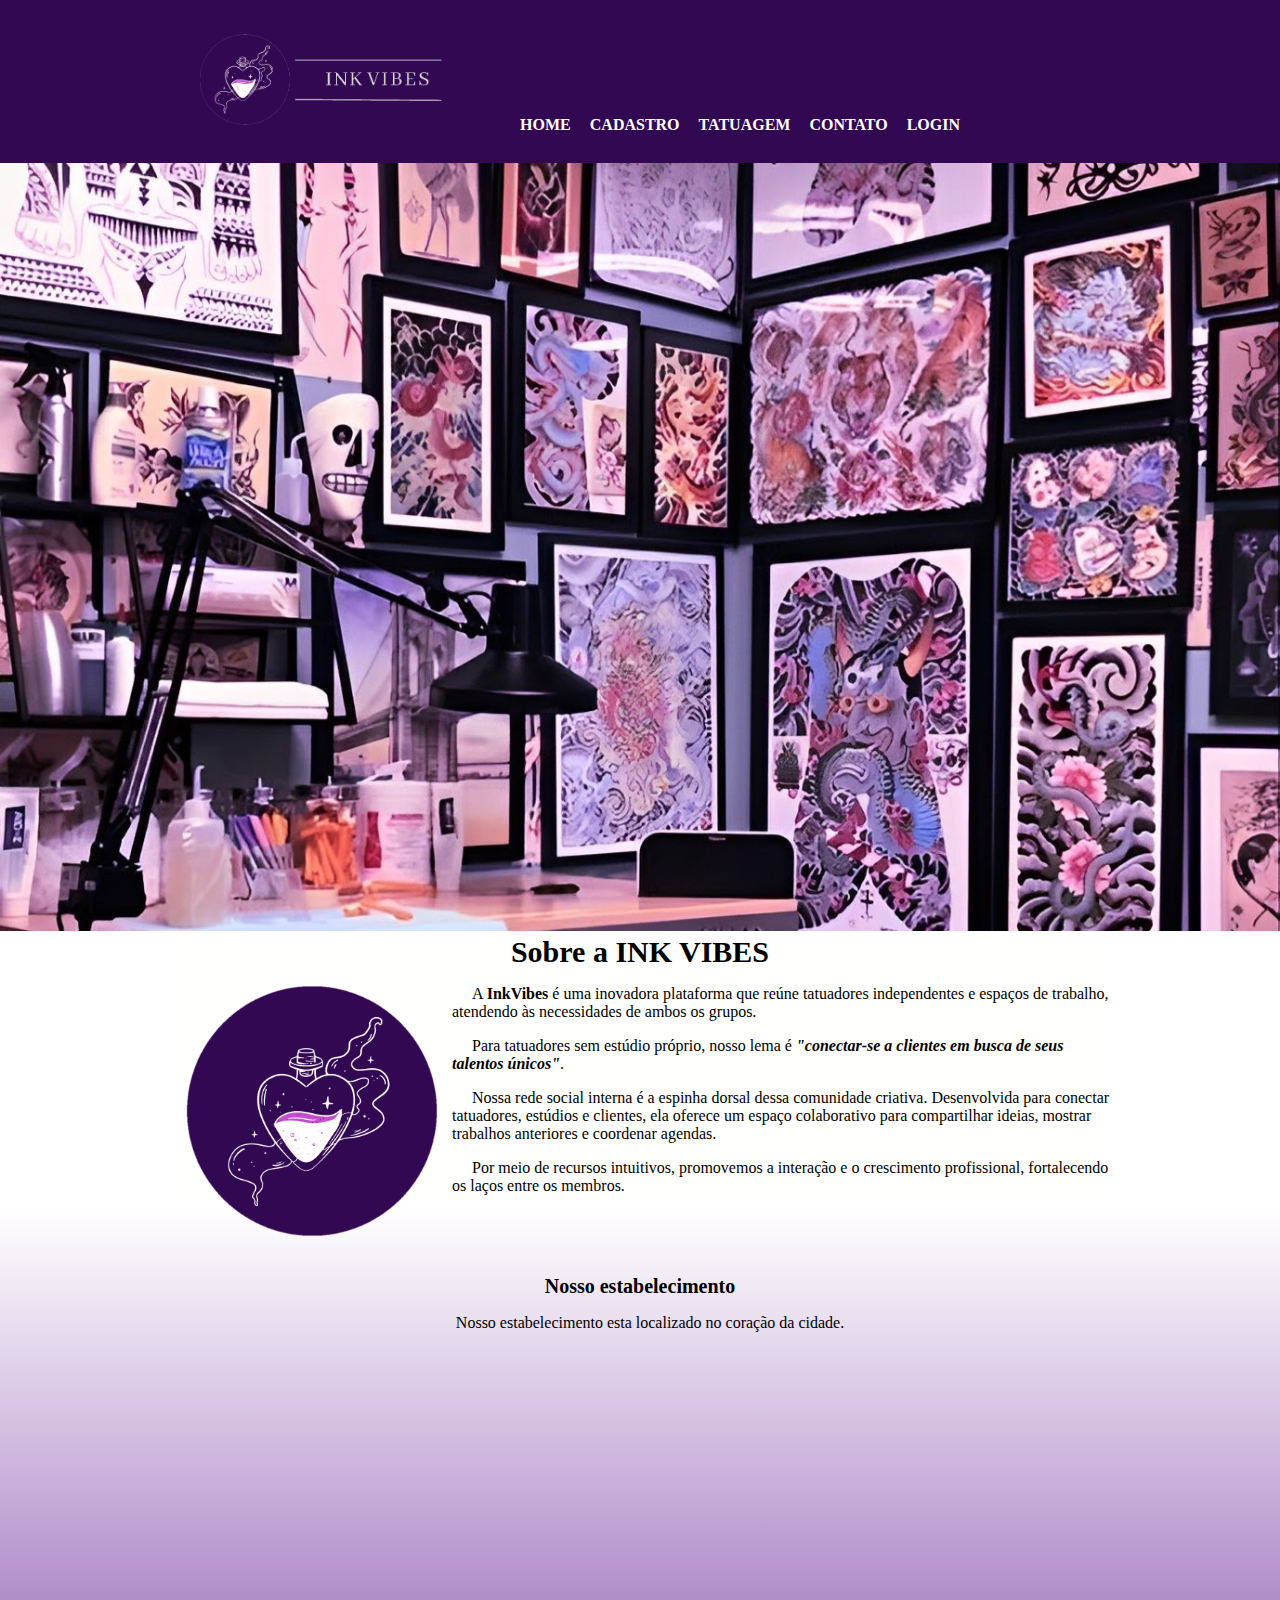
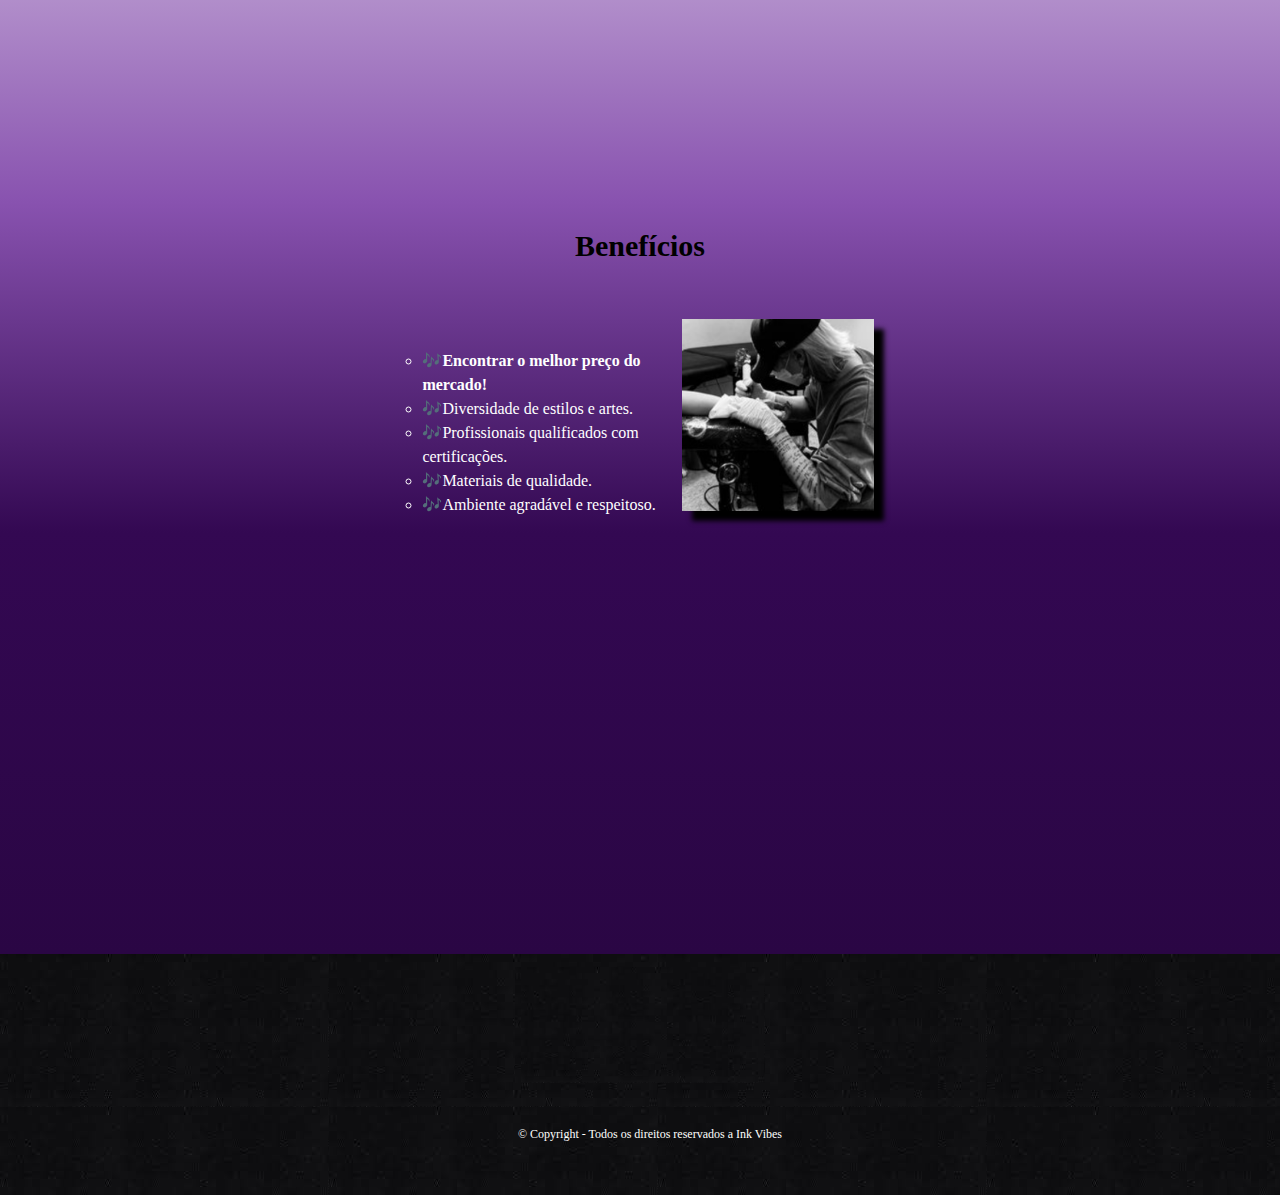
<file: index.html>
<!DOCTYPE html>
<html lang="pt-br">
    <head>
        <meta charset="UTF-8">
        <link href="estilo.css" rel="stylesheet">
        <link href="assets/imagens/Logo.ico.ico" rel="shortcut icon">
        <title>Home - Ink Vibes</title>
    </head>
    <body>
        <!--Header-->
        <header>
            <div class="logo_caixa">
                <img src="assets/imagens/Logo3.png" title="Ink Vibes" class="logo" width="300">
                <nav>
                    <ul>
                        <li><a href="index.html" target="_blank">Home</a></li>
                        <li><a href="cadastro.html">Cadastro</a></li>
                        <li><a href="tatuagem.html">Tatuagem</a></li>
                        <li><a href="contato.html">Contato</a></li>
                        <li><a href="login.html">Login</a></li>
                    </ul>
                </nav>
            </div>
        </header>
        <!--Banner da empresa-->
             <img src="assets/imagens/banner.jfif" class="banner"/>
        <!--Conteúdo da empresa-->
        <!--Main - Conteúdo do corpo da página-->
        <main>
            <!--Conteúdo da empresa-->
            <section class="area_texto">
                <h1 class="titulo_inkvibes"> Sobre a INK VIBES</h1>
                <img class="logo_texto" src="assets/imagens/icon.png" alt="Tatto" />
                <p>A <strong>InkVibes</strong> é uma inovadora plataforma que reúne tatuadores independentes e espaços de trabalho, atendendo às necessidades de ambos os grupos.</p>
                <p>Para tatuadores sem estúdio próprio, nosso lema é <strong><i>"conectar-se a clientes em busca de seus talentos únicos"</i></strong>.</p>
                <P>Nossa rede social interna é a espinha dorsal dessa comunidade criativa. Desenvolvida para conectar tatuadores, estúdios e clientes, ela oferece um espaço colaborativo para compartilhar ideias, mostrar trabalhos anteriores e coordenar agendas.</P>
                <P>Por meio de recursos intuitivos, promovemos a interação e o crescimento profissional, fortalecendo os laços entre os membros.</P>
            </section>
            <!-- Nosso estabelecimento (Mapa)-->
            <section class="mapa">
                <h1 id="titulo_mapa">Nosso estabelecimento</h1>
                <p>Nosso estabelecimento esta localizado no coração da cidade.</p>
                
            <iframe src="https://www.google.com/maps/embed?pb=!1m18!1m12!1m3!1d3654.8841334471563!2d-46.56090615931963!3d-23.6443201647356!2m3!1f0!2f0!3f0!3m2!1i1024!2i768!4f13.1!3m3!1m2!1s0x94ce5cec46ebe475%3A0x8d2c14858d37a05e!2sEscola%20Senai%20Armando%20de%20Arruda%20Pereira!5e0!3m2!1spt-BR!2sbr!4v1693521540060!5m2!1spt-BR!2sbr" 
            width="700" height="400" style="border:0;" allowfullscreen="" loading="lazy" referrerpolicy="no-referrer-when-downgrade"></iframe>
            </section>
            <!--Benefícios-->
            <section class="beneficios">
                <h1 id="titulo_beneficios">Benefícios</h1>
                <div class="cont-beneficios">
                    <ul class="lista-beneficios">
                        <li class="itens"><strong>Encontrar o melhor preço do mercado!</strong></li>
                        <li class="itens">Diversidade de estilos e artes.</li>
                        <li class="itens">Profissionais qualificados com certificações.</li>
                        <li class="itens">Materiais de qualidade.</li>
                        <li class="itens">Ambiente agradável e respeitoso.</li>
                    </ul>
                    <img src="assets/imagens/beneficios.png" class="img_beneficios">
                </div>
            </section>
            <div class="video">
                <iframe width="560" height="315" src="https://www.youtube.com/embed/290JZvRBivs?si=y76NWsUcnyypoyk4" title="YouTube video player" frameborder="0" allow="accelerometer; autoplay; clipboard-write; encrypted-media; gyroscope; picture-in-picture; web-share" allowfullscreen></iframe>
            </div>
        </main>
    </body>
    <footer><img src="assets/imagens//footer.jpg" alt="InkVibes" class="logo_footer">
        <p class="copyright"> &copy; Copyright - Todos os direitos reservados a Ink Vibes</p>
    </footer>
</html>
</file>
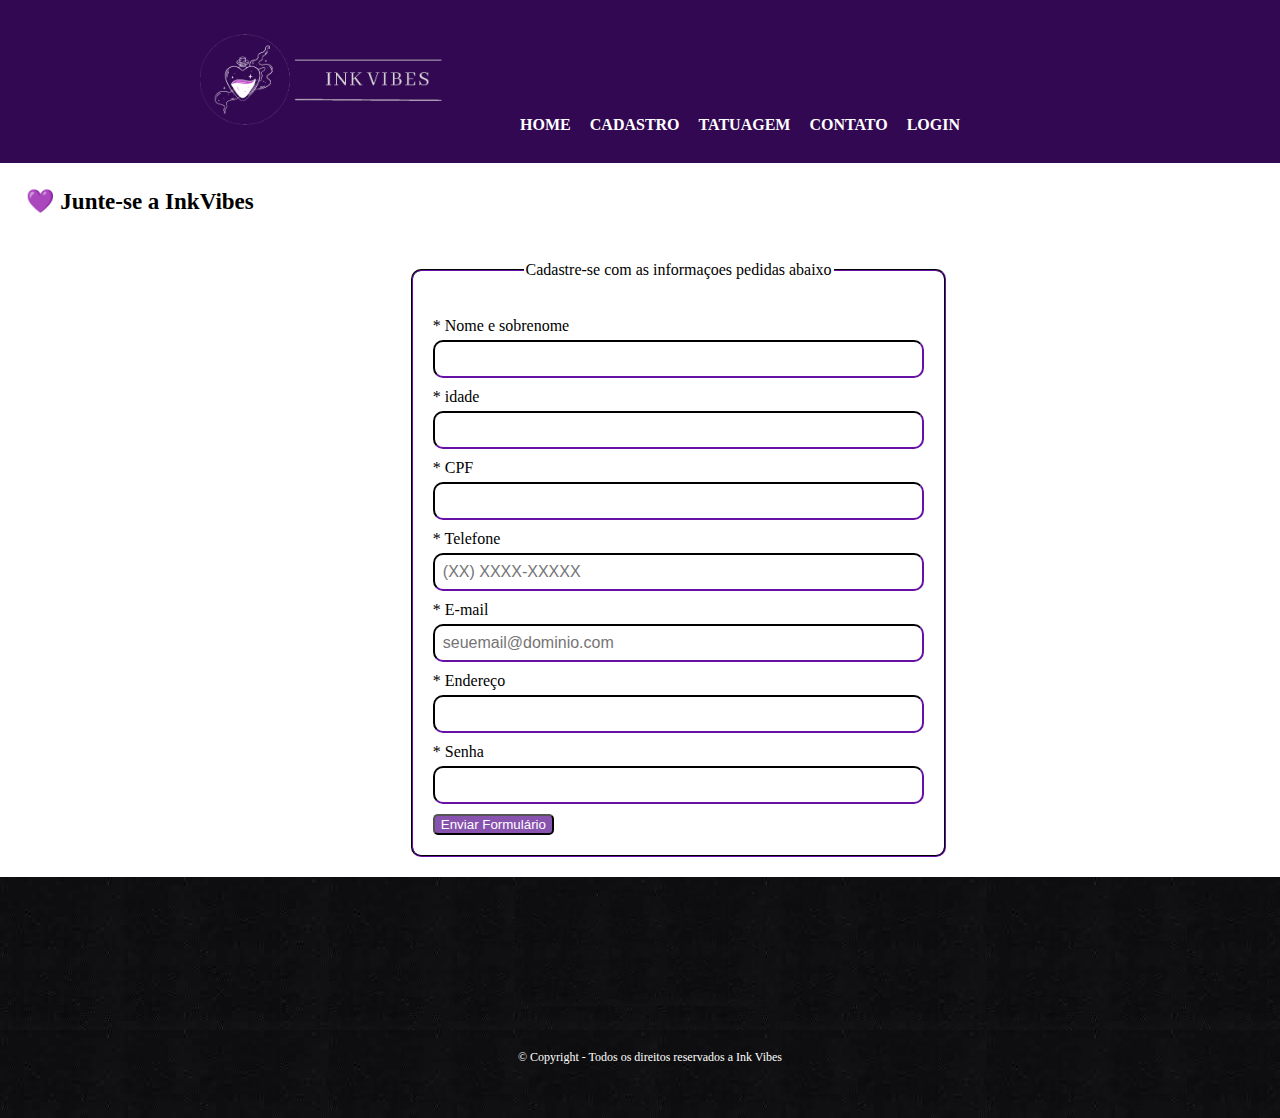
<file: cadastro.html>
<!DOCTYPE html>
<html>
<head>
    <link href="estilo.css" rel="stylesheet">
    <link href="assets/imagens/Logo.ico.ico" rel="shortcut icon">
    <title>Cadastre-se - Ink Vibes</title>
</head>
<body>
<header>
    <div class="logo_caixa">
        <img src="assets/imagens/Logo3.png" title="Ink Vibes" class="logo"/>
        <nav>
            <ul>
                <li><a href="index.html" target="_blank">Home</a></li>
                        <li><a href="cadastro.html">Cadastro</a></li>
                        <li><a href="tatuagem.html">Tatuagem</a></li>
                        <li><a href="contato.html">Contato</a></li>
                        <li><a href="login.html">Login</a></li>
            </ul>
        </nav>
    </div> 
</header>
<main>
    <section>
        <h1 class="cadastro">💜 Junte-se a InkVibes</h1>
    </section>
    <section class="estilo_dados">
        <form name= "frmCadastro" action="respostaForm" method="post">
        <fieldset>
            <legend> Cadastre-se com as informaçoes pedidas abaixo </legend>
        
            <br>

        <label for="nomesobrenome">* Nome e sobrenome</label>
        <input type="text" id="nomesobrenome" name="" class="recebe_dados" required>

        <label for="idade">* idade</label>
        <input type="text" id="idade" name="" class="recebe_dados" required>
        
        <label for="cpf">* CPF</label>
        <input type="text" id="cpf" name="" class="recebe_dados" required>

        <label for="telefone">* Telefone</label>
        <input type="tel" id="telefone" name="" class="recebe_dados"  placeholder="(XX) XXXX-XXXXX" required>

        <label for="email">* E-mail</label>
        <input type="email" id="email" name="" class="recebe_dados" required placeholder="seuemail@dominio.com">

        <label for="endereco">* Endereço</label>
        <input type="text" id="endereco" name="" class="recebe_dados">

        <label for="senha">* Senha</label>
        <input type="password" id="senha" name="" class="recebe_dados">
        
        <input type="submit" value="Enviar Formulário" class="salvar">
        
         </fieldset>
        </form>
    </section>
</main>
<footer><img src="assets/imagens//footer.jpg" alt="InkVibes" class="logo_footer">
    <p class="copyright"> &copy; Copyright - Todos os direitos reservados a Ink Vibes</p>
</footer>
</body>
</html>
</file>
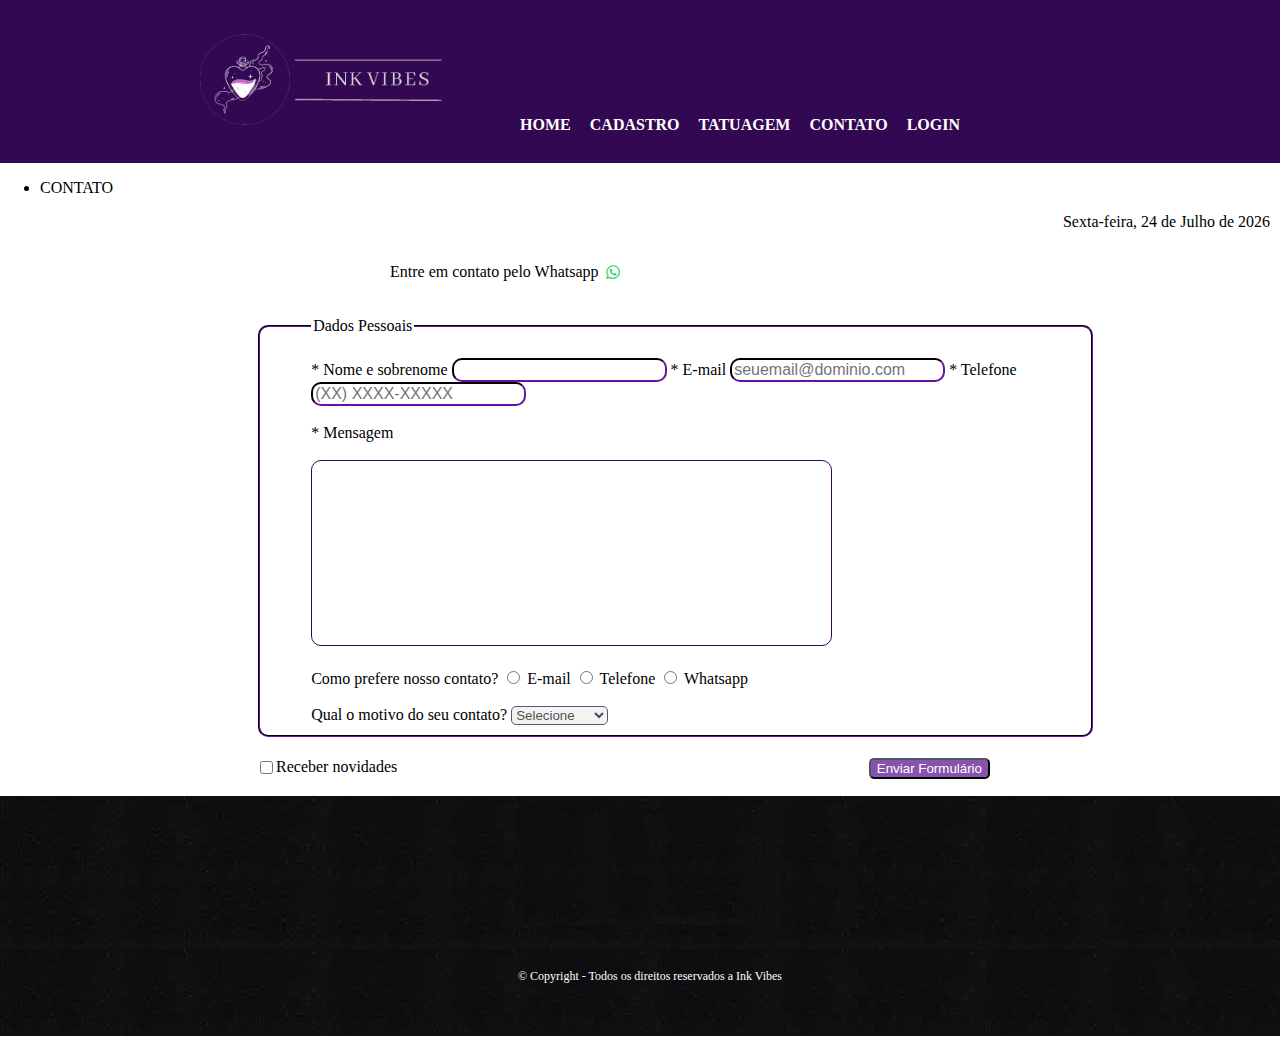
<file: contato.html>
<!DOCTYPE html>
<html>
<head>
    <link href="estilo.css" rel="stylesheet">
    <link href="assets/imagens/Logo.ico.ico" rel="shortcut icon">
    <title>Contato - Ink Vibes</title>
    <link rel="stylesheet" href="https://maxcdn.bootstrapcdn.com/font-awesome/4.5.0/css/font-awesome.min.css">
    <script>
        alert("Utilize esse formulário para se comunicar conosco!");

        dia = new Array ("Domingo","Segunda-feira", "Terça-feira", "Quarta-feira", "Quinta-feira", "Sexta-feira", "Sábado")
        mes = new Array ("Janeiro","Fevereiro", "Março", "Abril", "Maio", "Junho", "Julho", "Agosto", "Setembro", "Outubro", "Novembro", "Dezembro")
        data = new Date
    </script>
</head>
<body>
<header>
    <div class="logo_caixa">
        <img src="assets/imagens/Logo3.png" title="Ink Vibes" class="logo"/>
        <nav>
            <ul>
                <li><a href="index.html" target="_blank">Home</a></li>
                <li><a href="cadastro.html">Cadastro</a></li>
                <li><a href="tatuagem.html">Tatuagem</a></li>
                <li><a href="contato.html">Contato</a></li>
                <li><a href="login.html">Login</a></li>
</ul>
        </nav>
    </div> 
</header>
<main>
    <ul class="contato-titulo">
        <li class="contato-item">CONTATO</li>
    </ul>
    <p style="text-align: right; margin-right: 10px;">
        <script type="text/javascript">
            document.write (dia[data.getDay()] + ", " + data.getDate() + " de " + mes[data.getMonth()] + " de " + data.getFullYear())
        </script>   
    </p>

    <div class="contato_paragrafo">
        <p>Entre em contato pelo Whatsapp</p>
        <a href="https://api.whatsapp.com/send?phone=11953598510" target="_blank">
            <i class="fa fa-whatsapp"></i> 
        </a>
    </div>

    <form name="frmContato" method="get" action="mailto:teste@gmail.com" target="_blank">

    <fieldset>
        <legend>Dados Pessoais</legend>

        <br>
        
        <label for="nomesobrenome">* Nome e sobrenome</label>
        <input type="text" id="nomesobrenome" name="" class="input-padrao" required>

        <label for="email">* E-mail</label>
        <input type="email" id="email" name="" class="input-padrao" required placeholder="seuemail@dominio.com">

        <label for="telefone">* Telefone</label>
        <input type="tel" id="telefone" name="" class="input-padrao"  placeholder="(XX) XXXX-XXXXX" required>
        <br><br>
        <label for="mensagem">* Mensagem</label>
        <br><br>
        <textarea cols="50" rows="10" id="mensagem" class="input-padrao" style="resize: none;"></textarea>

        <br>
        <br>

        <label for="contato">Como prefere nosso contato?
            <input type="radio" value="radio-mail" name="Contato"> E-mail
            <input type="radio" value="radio-telefone" name="Contato"> Telefone
            <input type="radio" value="radio-whatsapp" name="Contato"> Whatsapp
        </label>

        <br><br>
        <label for="horario">Qual o motivo do seu contato?
            <select class="option">
            <option>Selecione</option>
            <option>Dúvida</option>
            <option>Sugestão</option>
            <option>Elogio</option>
            <option>Reclamação</option>
        </select>
        </label>
    </fieldset>

    <label><input type="checkbox" class="chk" > Receber novidades</label>

    <input type="submit" value="Enviar Formulário" class="enviar">
</form>
</main>
<footer><img src="assets/imagens//footer.jpg" alt="InkVibes" class="logo_footer">
    <p class="copyright"> &copy; Copyright - Todos os direitos reservados a Ink Vibes</p>
</footer>
</body>
</html>
</file>
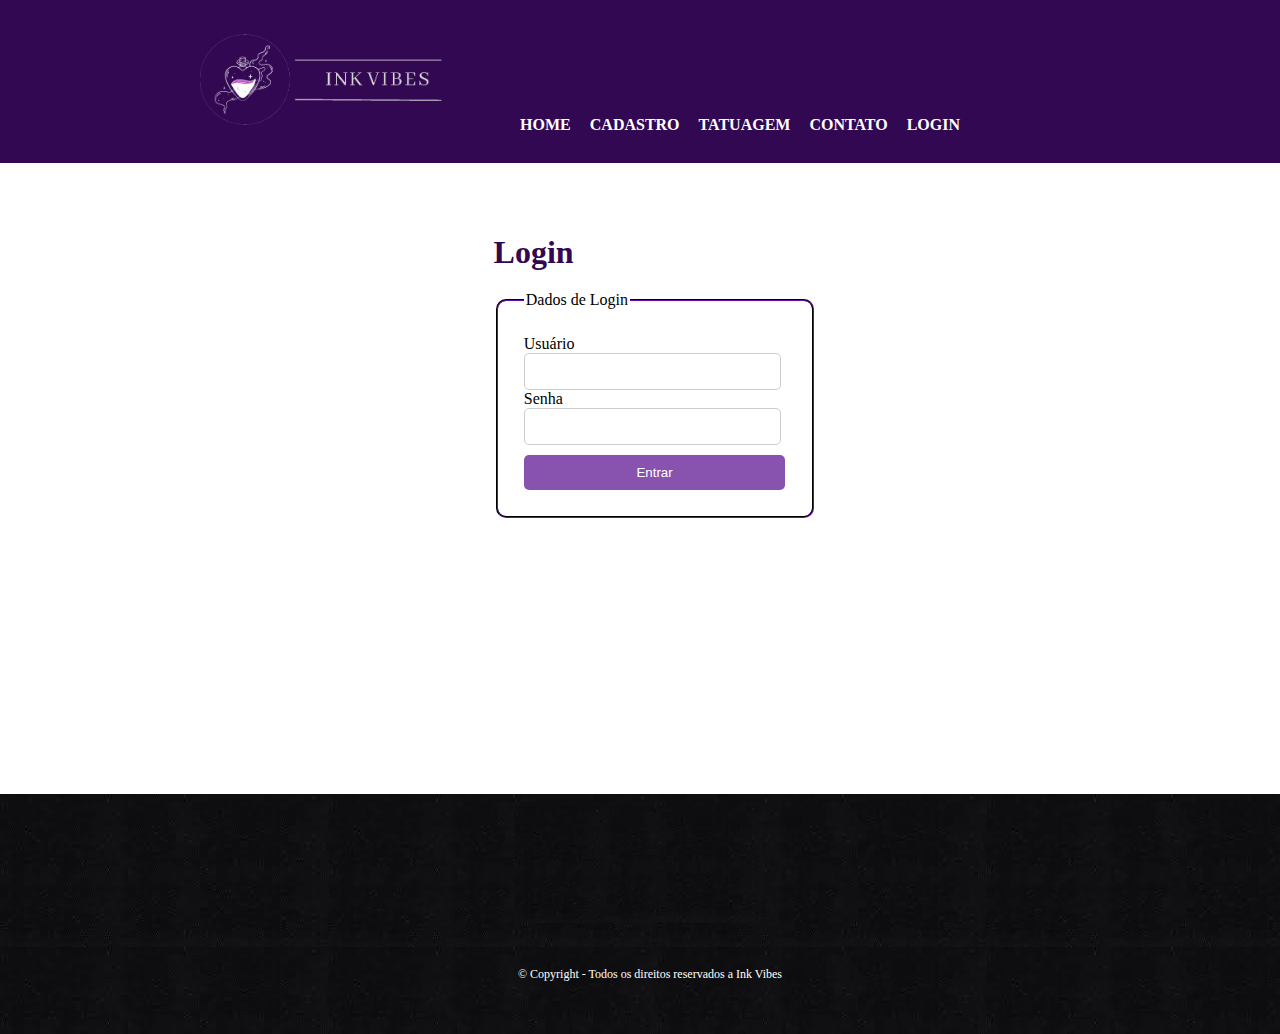
<file: login.html>
<!DOCTYPE html>
<html lang="pt-br">
<head>
    <meta charset="UTF-8">
    <link href="estilo.css" rel="stylesheet">
    <link href="assets/imagens/Logo.ico.ico" rel="shortcut icon">
    <title>Login - Ink Vibes</title>
</head>
<body>
    <header>
        <!-- Seu logotipo e menu podem ser adicionados aqui -->
        <!-- Exemplo simples -->
        <div class="logo_caixa">
            <img src="assets/imagens/Logo3.png" title="Ink Vibes" class="logo" width="300">
            <nav>
                <ul>
                    <li><a href="index.html" target="_blank">Home</a></li>
                    <li><a href="cadastro.html">Cadastro</a></li>
                    <li><a href="tatuagem.html">Tatuagem</a></li>
                    <li><a href="contato.html">Contato</a></li>
                    <li><a href="login.html">Login</a></li>
            </ul>
            </nav>
        </div>
    </header>

    <main class="login">
        <form class="login-form">
            <h1>Login</h1>
            <fieldset class="login_field">
                <legend>Dados de Login</legend>
            <div class="form-group">
                <label for="username">Usuário</label>
                <input type="text" id="username" name="username" class="input-field" required>
            </div>
            <div class="form-group">
                <label for="password">Senha</label>
                <input type="password" id="password" name="password" class="input-field" required>
            </div>
            <div class="form-group">
                <button type="submit" class="login-btn">Entrar</button>
            </div>
        </fieldset>
        </form>
    </main>

    <footer><img src="assets/imagens//footer.jpg" alt="InkVibes" class="logo_footer">
        <p class="copyright"> &copy; Copyright - Todos os direitos reservados a Ink Vibes</p>
    </footer>
</body>
</html>
</file>
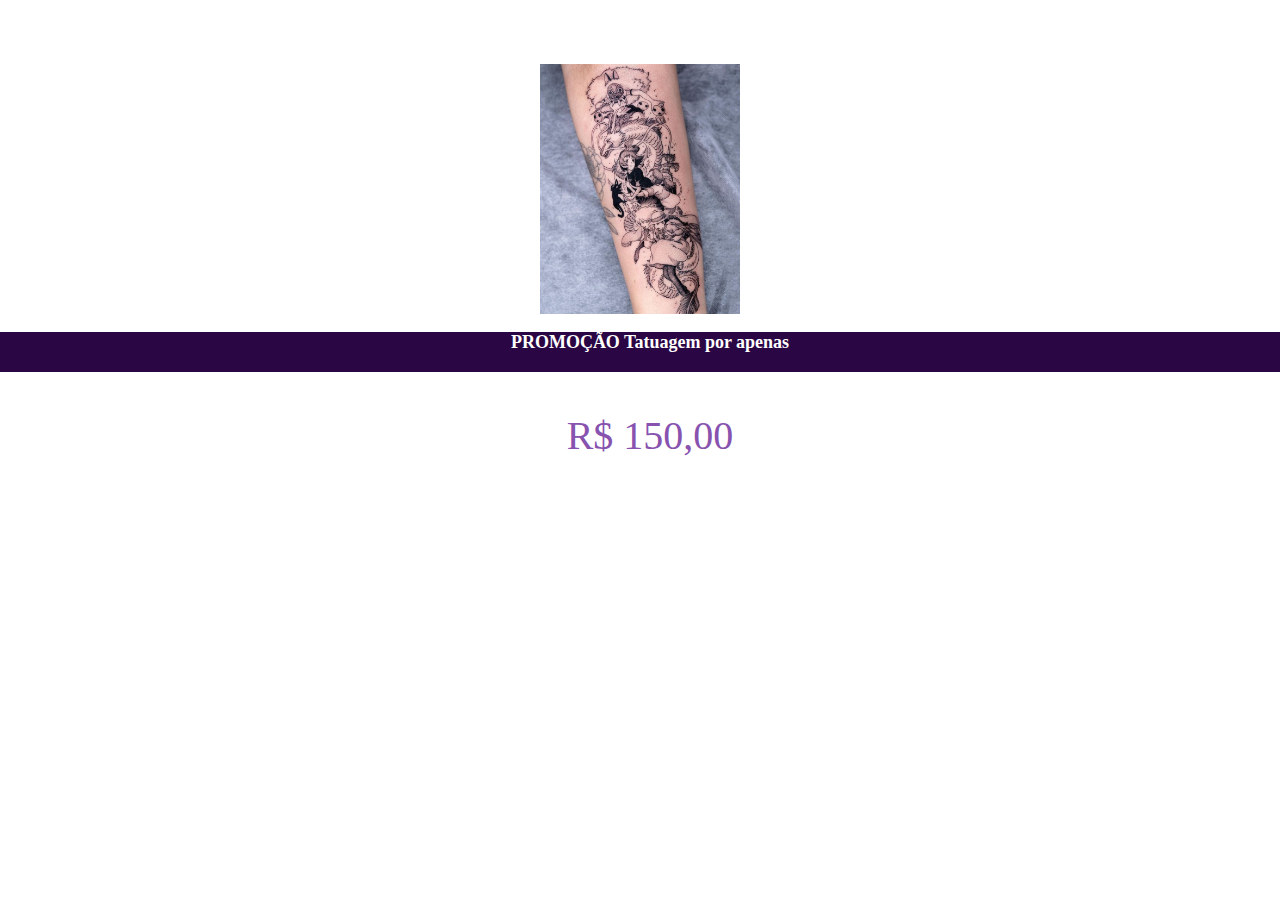
<file: promocao.html>
<html>
    <head>
        <link href="estilo.css" rel="stylesheet">
        <title>OFERTA RELAMPAGO</title>
        <script>
            function pisca(){
                var f = document.getElementById('preco_promocao');
                setInterval(function(){
                    f.style.visibility = (f.style.visibility == 'hidden' ? '' : 'hidden');
                }, 150);
            }
        </script>
    </head>
    <body onload="pisca();">
        <div class="promocao">
            <img src="assets/imagens/promocao.jfif" class="img_promocao">
            <p class="txt_promocao">
                PROMOÇÃO
                Tatuagem por apenas 
            </p>
            <p class="preco_promocao" id="preco_promocao">R$ 150,00</p>
        </div>
    </body>
</html>
</file>
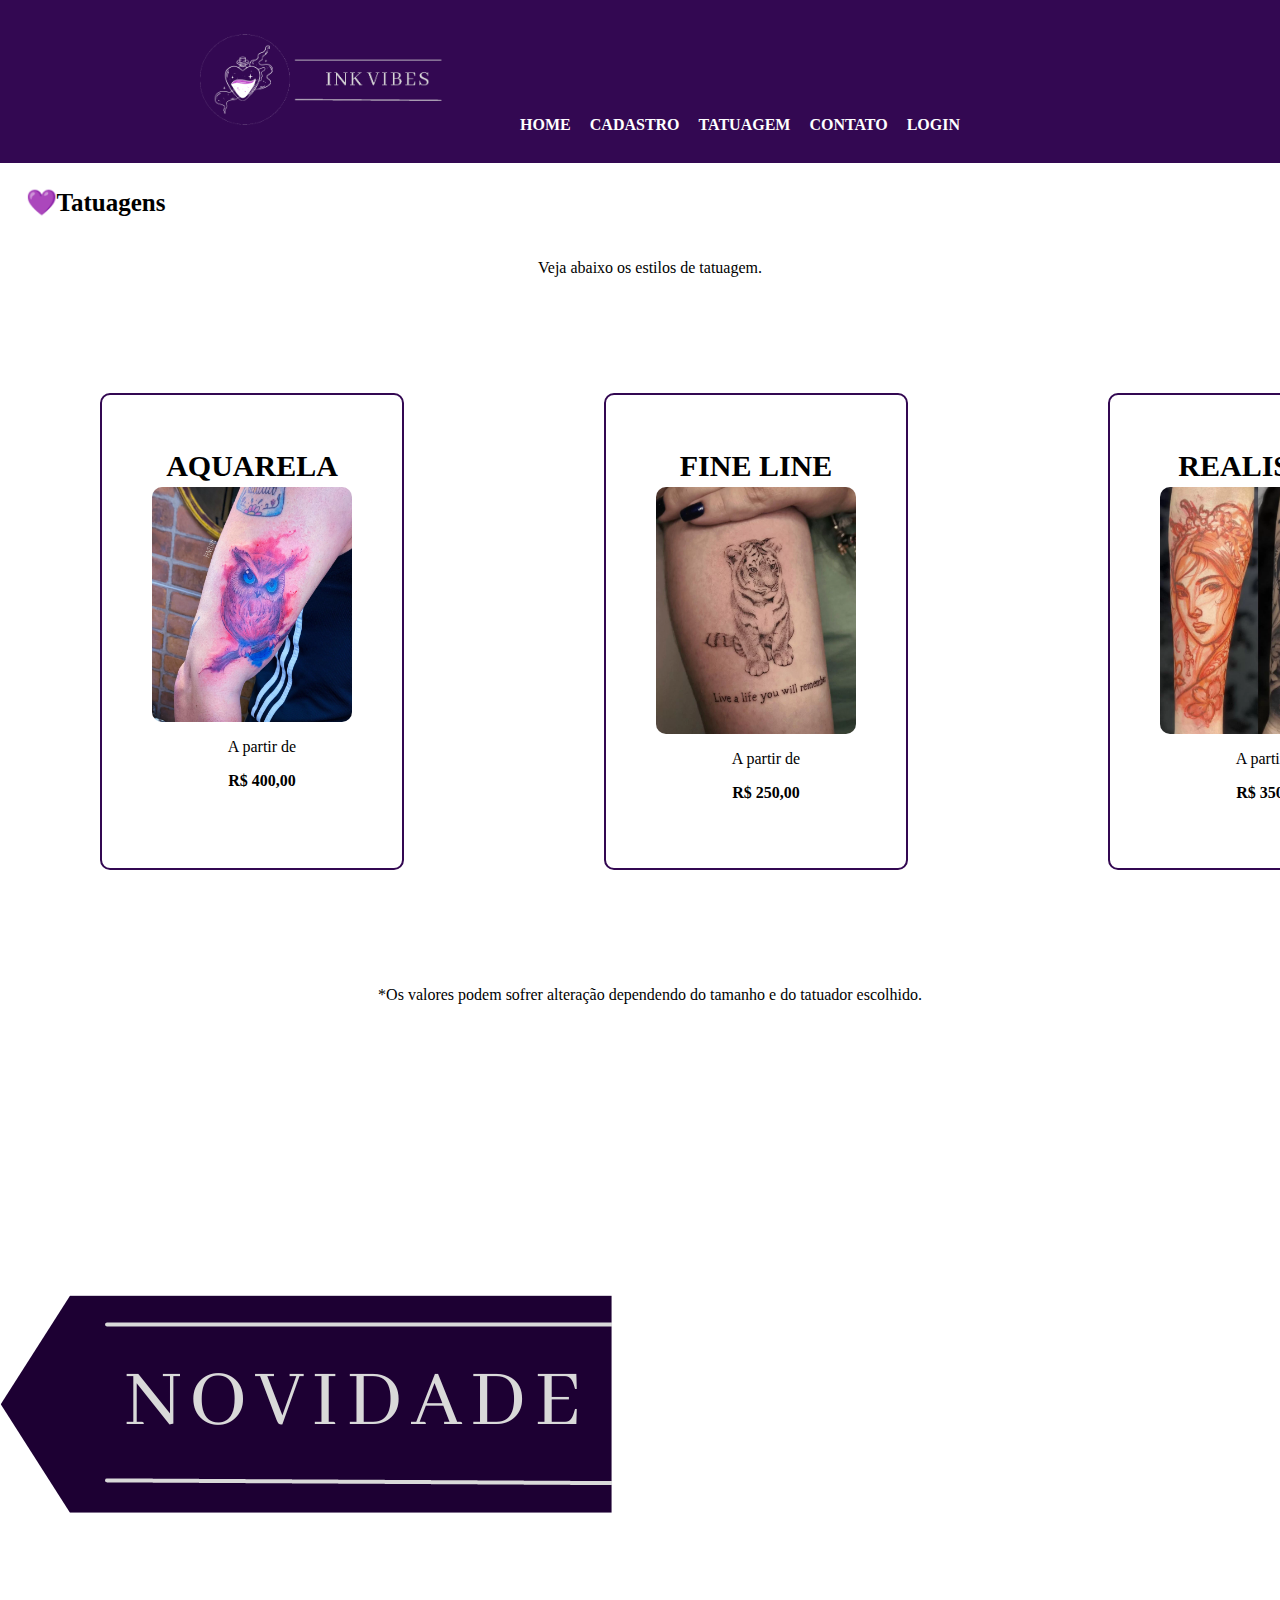
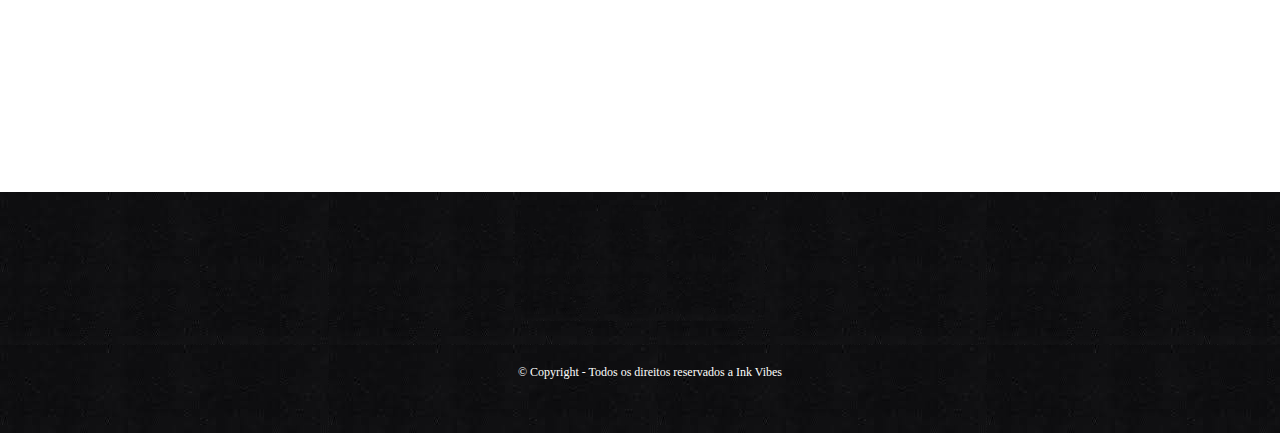
<file: tatuagem.html>
<!DOCTYPE html>
<html>
    <head>
        <link href="estilo.css" rel="stylesheet">
        <link href="assets/imagens/Logo.ico.ico" rel="shortcut icon">
    
        <title>Catálogo - Ink Vibes</title>
        <script>
        var win = null;
        function PopPromocao() {
            var pagina = "promocao.html";
            var left = (window.innerWidth - 400) / 2;
            var top = (window.innerHeight - 400) / 2;
            var settings = 'toolbar=bo, location=no, directories=no, status=no, menubar=no, width=400, height=400, left=' + left + ',top=' + top + ', scrollbars=no, resizable=no, copyhistory=yes';
            win = window.open(pagina, "OFERTA RELAMPAGO", settings);
        }

        function novidade(){
            var pagina = "novidade.html";
            var left = (window.innerWidth - 820) / 2;
            var top = (window.innerHeight - 680) / 2;
            var settings = 'toolbar=bo, location=no, directories=no, status=no, menubar=no, width=400, height=400, left=' + left + ',top=' + top + ', scrollbars=no, resizable=no, copyhistory=yes';
            win = window.open(pagina, "NOVIDADE", settings);
        }
        </script>
    </head>
    <body onload="PopPromocao()">
    <header>
            <div class="logo_caixa">
                <img src="assets/imagens/Logo3.png" title="Ink Vibes" class="logo"/>
                <nav>
                    <ul>
                        <li><a href="index.html" target="_blank">Home</a></li>
                        <li><a href="cadastro.html">Cadastro</a></li>
                        <li><a href="tatuagem.html">Tatuagem</a></li>
                        <li><a href="contato.html">Contato</a></li>
                        <li><a href="login.html">Login</a></li>
                    </ul>
                </nav>
            </div>
    </header>
    <main>
        <section>
            <h1 class="tatuagem">💜Tatuagens</h1>
            <p class="info">Veja abaixo os estilos de tatuagem.</p>
        </section>
        <section class="style_tattoo">
            <div class="div_tattoo">
                <h3 id="titulo-h3">AQUARELA</h3>
                <img class="estilo_tattoo" src="assets/imagens/estilo1.png" alt="">
                <p> A partir de </p>
                <p><strong>R$ 400,00</strong></p>
            </div>
            <div class="div_tattoo">
                <h3 id="titulo-h3">FINE LINE</h3>
                <img class="estilo_tattoo" src="assets/imagens/estilo2.png" alt="">
                <p> A partir de </p>
                <p><strong>R$ 250,00</strong></p>
            </div>
            <div class="div_tattoo">
                <h3 id="titulo-h3">REALISMO</h3>
                <img class="estilo_tattoo" src="assets/imagens/estilo3.png" alt="">
                <p> A partir de </p>
                <p><strong>R$ 350,00</strong></p>
            </div>
        </section>
        <p class="info">*Os valores podem sofrer alteração dependendo do tamanho e do tatuador escolhido.</p>
        <a href="JavaScript:novidade();"><img src="assets/imagens/novo.png" class="novo_fita"></a>
    </main>
    <footer><img src="assets/imagens//footer.jpg" alt="InkVibes" class="logo_footer">
        <p class="copyright"> &copy; Copyright - Todos os direitos reservados a Ink Vibes</p>
    </footer>
</body>
</html>
</file>
<file: estilo.css>
/*Estilização geral do site*/
body{
    font-family:Verdana;
    /*Retirando bordas e margens dos cantos da pagina*/
    margin: 0;
    padding: 0;
    border: 0;
}
#titulo{
    font-size: 55px;
    text-align: center;
    margin: 0;
    padding: 2%;
} 

/*Estilização do header da página*/
header{
    color: white;
    background: #330852;
}
/*Estilização do logotipo*/
.logo{
    width: 30%;
    margin-left: 20px;
}
/*Estilização do MENU*/
nav{
    right: 0;/*Zerar qualquer tipo de margem ou espaçamento a direita*/
    margin-right: 150px;
    position: absolute;
    top: 100px;
    
}
nav li {
    display: inline;/*na horizontal*/
    margin: 0 0 0 15px;/*Espaçamento nos itens do menu*/
}
nav a{
    text-transform:uppercase;/*Transforma todas letras em maiuscula*/
    color: #FFFFFF;/*Cor de fonte*/
    font-weight: bold;/*Negrito*/
    font-size: 10;/*Tamanho que quero*/
    text-decoration: none;/*Tirar subinhado*/
}
nav a:hover{
    /* Quando passar o mouse em cima do link:*/
    color:#C750CC;
    text-decoration: underline;
}
.logo_caixa{
    width: 940px;
    position: relative;
    margin: auto;
}
/*Estilização do banner*/
.banner{
    width: 100%;
    height: 100%;
    margin: 0 0 0 0;
}
/*EStilização da logo do texto*/
.logo_texto{
    width: 30%;
    float: left;
}
/*EStilização titulo do texto sobre inkvibes*/
.titulo_inkvibes{
    margin: 0;
    font-size: 30px;
    text-align: center;
}
.area_texto{
    width: 940px;
    text-align: left;
    margin: auto;
    background-color: #FFFFFE;
}
p{
    text-indent: 20px;
}

/*Estilização mapa*/
#titulo_mapa{
    font-size: 20px;
    text-align: center;
}
.mapa{
    text-align: center;
    background:linear-gradient(#FFFFFE, #8852af);/*Degrade*/
    padding: 4%;
}

/*Estilização da section Benefícios*/
#titulo_beneficios{
    font-size: 30px;
    text-align: center;
    padding: 2%;
    margin: 0;
}
.beneficios{
    background: linear-gradient(#8852af, #330852); 
}
.cont-beneficios{
    width: 100%;
    margin: 0 auto;
    padding-top: 30px;
}
.lista-beneficios{
    width: 20%;
    display: inline-block;
    vertical-align: top;
    list-style: none;
    list-style: circle;
    padding-left: 33%;/*afastar dentro dos parametros*/
    margin-top: 30px;
    
}
.img_beneficios{
    right: 0;
    width: 15%;
    box-shadow:10px 10px 5px 0px black;/*Tamanho de sombra*/
    opacity: 5;
    transition: 400ms;

}
.img_beneficios:hover{
    opacity: 0.5;
}
.itens:before{
    content: "🎶";
}
.itens{
    line-height: 1.5;
    color: #FFFFFF;
}
.video{
    text-align: center;
    background: linear-gradient(#330852, #2a0644);
    margin: 0%;
    padding: 4%;
}
/*Estilização do footer*/
footer{
    text-align: center;
    background: url(assets/imagens/footer.jpg);
    padding: 1%;
}
.copyright{
    color: #FFFFFE;
    font-size: 12px;
    margin: 20px;
    padding: 40px;
    margin: 0;
}
.logo_footer{
    width: 250px;
}

/*Estilização dos componentes da section da página Tatuadores*/

.tatuagem_logo{
    width: 100px;
    margin: 10px;
}

.tatuagem{
    font-family: Verdana;
    font-size: 25px;
    text-align: left;
    margin: 0;
    padding: 2%;
}
.div_tattoo{
    width: 90%;
    border-width: 2px;
    border-style: solid; 
    border-color:  #330852;
    border-radius: 10px;
    padding: 50px;
    margin: 100px;
    text-align: center;
}
#titulo-h3{
    font-family: Verdana;
    font-size: 30px;
    text-align: center;
    margin: 0;
    padding: 2%;
}
.estilo_tattoo{
    width: 200px;
    display: inline-block;
    vertical-align: top;
    list-style: none;
    border-radius: 10px;
    text-align: center;
}
.style_tattoo{
    display: flex;
    justify-content: space-between;
    
}
.div_tattoo:hover{
    transform: scale(1.05);
    border-color: #8852af;
}
.info{
    text-align: center;
}

/*estlização do cadastro*/
.cadastro{
    font-family: Verdana;
    font-size: 23px;
    text-align: left;
    margin: 0;
    padding: 2%;
}

.estilo_dados{
    vertical-align: top;
    list-style: none;
    text-align: center;
    margin-top: 20px;
    margin-left: 20%;
    margin-bottom: 20px;
}

.estilo_dados form fieldset {
    display: flex;
    flex-direction: column;
    align-items: flex-start;
    width: 60%; /* Defina a largura desejada do fieldset */
    margin-left: -50px;
    padding: 20px; /* Adiciona um espaçamento interno ao fieldset */
}

.estilo_dados form fieldset label {
    margin-bottom: 5px;
}

.recebe_dados{
    width: 100%;
    margin-bottom: 10px;
    padding: 8px;
    border-radius: 10px;
    border-color:  #330852;
    font-size: 16px;
    box-sizing: border-box;
}

.salvar{
    float: right;
    margin-right: 20px;
    border-bottom-color: #2a0644;
    background-color:#8852af;
    color: #FFFFFE;
    border-radius: 5px;
    transition: transform 0.3s; /* Adiciona uma transição*/
}
.salvar:hover{
    opacity: 0.7;
    color: #330852;
    transform: scale(1.1); /* Aumenta o tamanho em 10%*/
}



/*Formulário de contato*/

form{
    margin-top: 20px;
    margin-left: 20%;
    margin-bottom: 20px;
}

fieldset{
    width: 75%;
    padding-left: 5%;
    margin-bottom: 2%;
    border-color:  #330852;
    border-radius: 10px;
}
.input-padrao{
    border-radius: 10px;
    border-color:  #330852;
    font-size: 16px;
}

.option{
    border-color: #2a0644;
    border-radius: 5px;
    opacity: 0.7;
}

.chk{
float: left;
}

.enviar{
    float: right;
    margin-right: 290px;
    border-bottom-color: #2a0644;
    background-color:#8852af;
    color: #FFFFFE;
    border-radius: 5px;
    transition: transform 0.3s; /* Adiciona uma transição*/
}
.enviar:hover{
    opacity: 0.7;
    color: #330852;
    transform: scale(1.1); /* Aumenta o tamanho em 10%*/
}

.contato_paragrafo {
    font-size: 16px;
    display: flex; /* Faz com que os elementos fiquem em linha */
    text-align: center;
    margin-left: 370px;
}

.contato_paragrafo p {
    margin-right: 7px; /* Adiciona um espaço entre o ícone e o texto */
    text-align: center;
}

.contato_paragrafo a {/*Aqui esta a logo do whatsapp*/
    display: flex;
    align-items: center;
}


a[href^="https://api.whatsapp.com"] {
    text-decoration: none; /* Remove a decoração padrão do link */
    color: #25d366; /* Define a cor do link para verde do WhatsApp */
    font-weight: bold; /* Adiciona negrito ao link */
}

/*POP DA PROMOÇÃO*/
.promocao{
    background: url("");
    text-align: center;
    height: 399;
}

.img_promocao{
    width: 200px;
    margin-top: 5%;
}

.txt_promocao{
    font-size: 18px;
    font-weight: bold;
    background-color:#2a0644;
    height: 40px;
    color: #FFFFFE;

}
.preco_promocao{
    color:#8852af;
    font-size: 40px;
}

/* Estilo para a imagem inicialmente invisível */
#imagemNovidade {
    opacity: 0;
    transition: opacity 0.5s ease;
    max-width: 100%;
    display: block;
    margin: 0 auto;
}

.container {
    position: relative;
}

.informacoes_novidade {
    opacity: 0;
    transition: opacity 0.5s ease;
    position: absolute;
    top: 50%;
    left: 50%;
    transform: translate(-50%, -50%);
    text-align: center;
    color: white;
    font-size: 18px;
    background-color: rgba(0, 0, 0, 0.7);
    padding: 20px;
    border-radius: 10px;
}
/*EStilização Login*/
.login{
    display: flex;
    align-items: center;
    height: 399;
}

.login-form {
    border-radius: 10px;
    border-color: #674285;
    padding: 20px;
    text-align: left;
    margin-top: 30px;
    margin-left: 37%;
    margin-bottom: 20px;
    margin-bottom: 250px;
    
}

.login-form h1 {
    margin-bottom: 20px;
    color: #330852;
}

.login_field {
    /*o quadrado do fieldset*/
    width: 100%;
    padding-left: 5%;
    margin-bottom: 2%;
    border-color: #330852;
    border-radius: 10px;
    padding: 10%;
}

.input-field {
    /*recebe dados*/
    width: 90%;
    padding: 10px;
    border-radius: 5px;
    border: 1px solid #ccc;
    
}

.login-btn {
    width: 100%;
    padding: 10px;
    border: none;
    border-radius: 5px;
    background-color: #8852af;
    color: white;
    cursor: pointer;
    transition: background-color 0.3s;
    margin-top: 10px;
}

.login-btn:hover {
    background-color: #674285;
}
</file>
